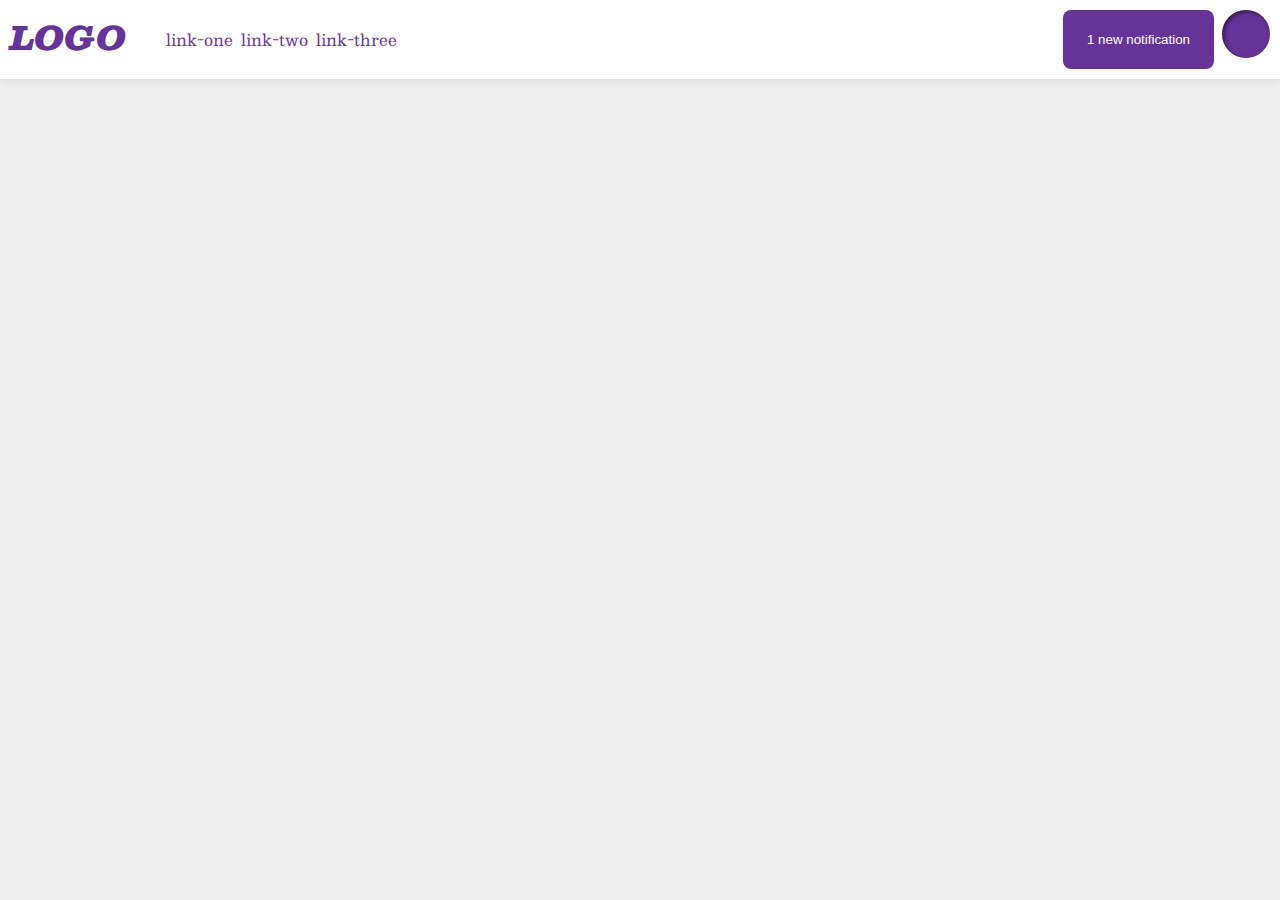
<file: flex/03-flex-header-2/index.html>
<!DOCTYPE html>
<html lang="en">
  <head>
    <meta charset="UTF-8">
    <meta http-equiv="X-UA-Compatible" content="IE=edge">
    <meta name="viewport" content="width=device-width, initial-scale=1.0">
    <title>Flex Header 2</title>
    <link rel="stylesheet" href="style.css">
  </head>
  <body>
    <div class="header">
        <div class="left-side">
          <div class="logo">
            LOGO
          </div>
          <ul class="links">
            <li><a href="google.com">link-one</a></li>
            <li><a href="google.com">link-two</a></li>
            <li><a href="google.com">link-three</a></li>
          </ul>
      </div>
      <div class="right-side">
        <button class="notifications">
          1 new notification
        </button>
        <div class="profile-image"></div>
      </div>
    </div>
  </body>
</html>
</file>
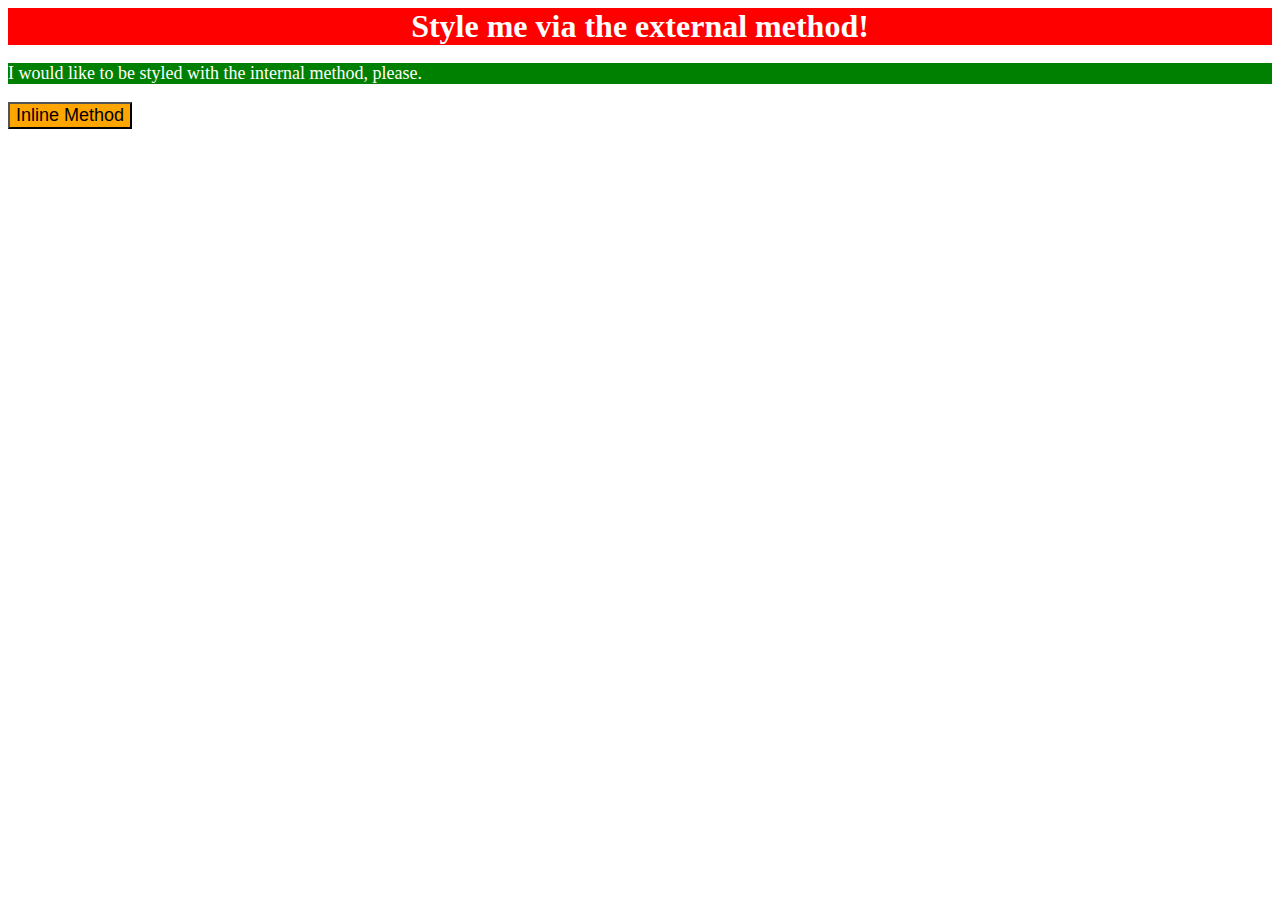
<file: foundations/01-css-methods/index.html>
<!DOCTYPE html>
<html lang="en">
  <head>
    <meta charset="UTF-8">
    <meta http-equiv="X-UA-Compatible" content="IE=edge">
    <meta name="viewport" content="width=device-width, initial-scale=1.0">
    <title>Methods for Adding CSS</title>
    <link rel="stylesheet" href="styles.css" />
    <style>
      p { background-color: green; color: white; font-size: 18px;}
    </style>
  </head>
  <body>
    <div>Style me via the external method!</div>
    <p>I would like to be styled with the internal method, please.</p>
    <button style="background-color: orange; font-size: 18px;";>Inline Method</button>
  </body>
</html>
</file>
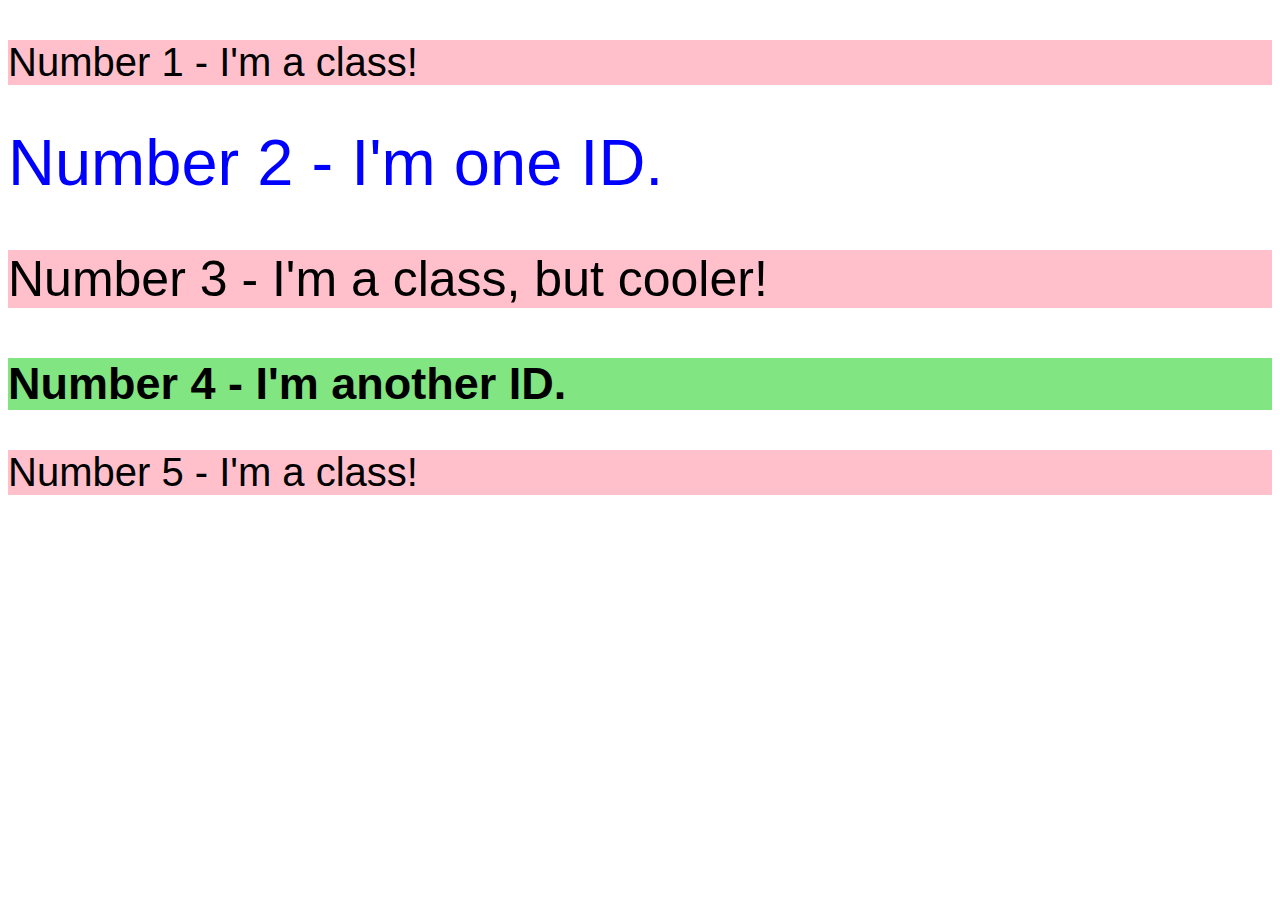
<file: foundations/02-class-id-selectors/index.html>
<!DOCTYPE html>
<html lang="en">
  <head>
    <meta charset="UTF-8">
    <meta http-equiv="X-UA-Compatible" content="IE=edge">
    <meta name="viewport" content="width=device-width, initial-scale=1.0">
    <title>Class and ID Selectors</title>
    <link rel="stylesheet" href="style.css">
  </head>
  <body>
    <p class="base-pink">Number 1 - I'm a class!</p>
    <div id="blue-two">Number 2 - I'm one ID.</div>
    <p class="base-pink cooler">Number 3 - I'm a class, but cooler!</p>
    <div id="green-four">Number 4 - I'm another ID.</div>
    <p class="base-pink">Number 5 - I'm a class!</p>
  </body>
</html>
</file>
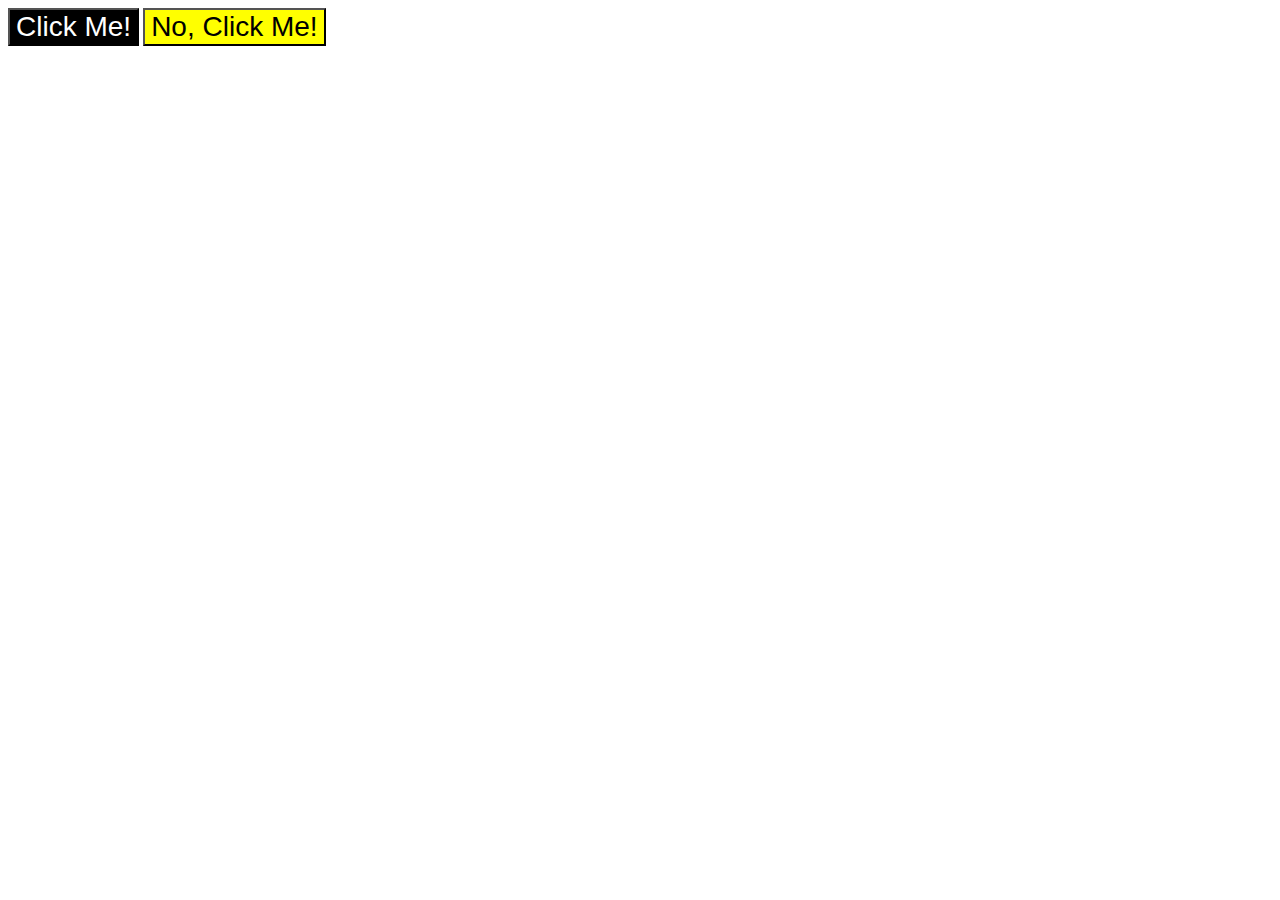
<file: foundations/03-grouping-selectors/index.html>
<!DOCTYPE html>
<html lang="en">
  <head>
    <meta charset="UTF-8">
    <meta http-equiv="X-UA-Compatible" content="IE=edge">
    <meta name="viewport" content="width=device-width, initial-scale=1.0">
    <title>Grouping Selectors</title>
    <link rel="stylesheet" href="style.css">
  </head>
  <body>
    <button class="first-element both">Click Me!</button>
    <button class="second-element both">No, Click Me!</button>
  </body>
</html>
</file>
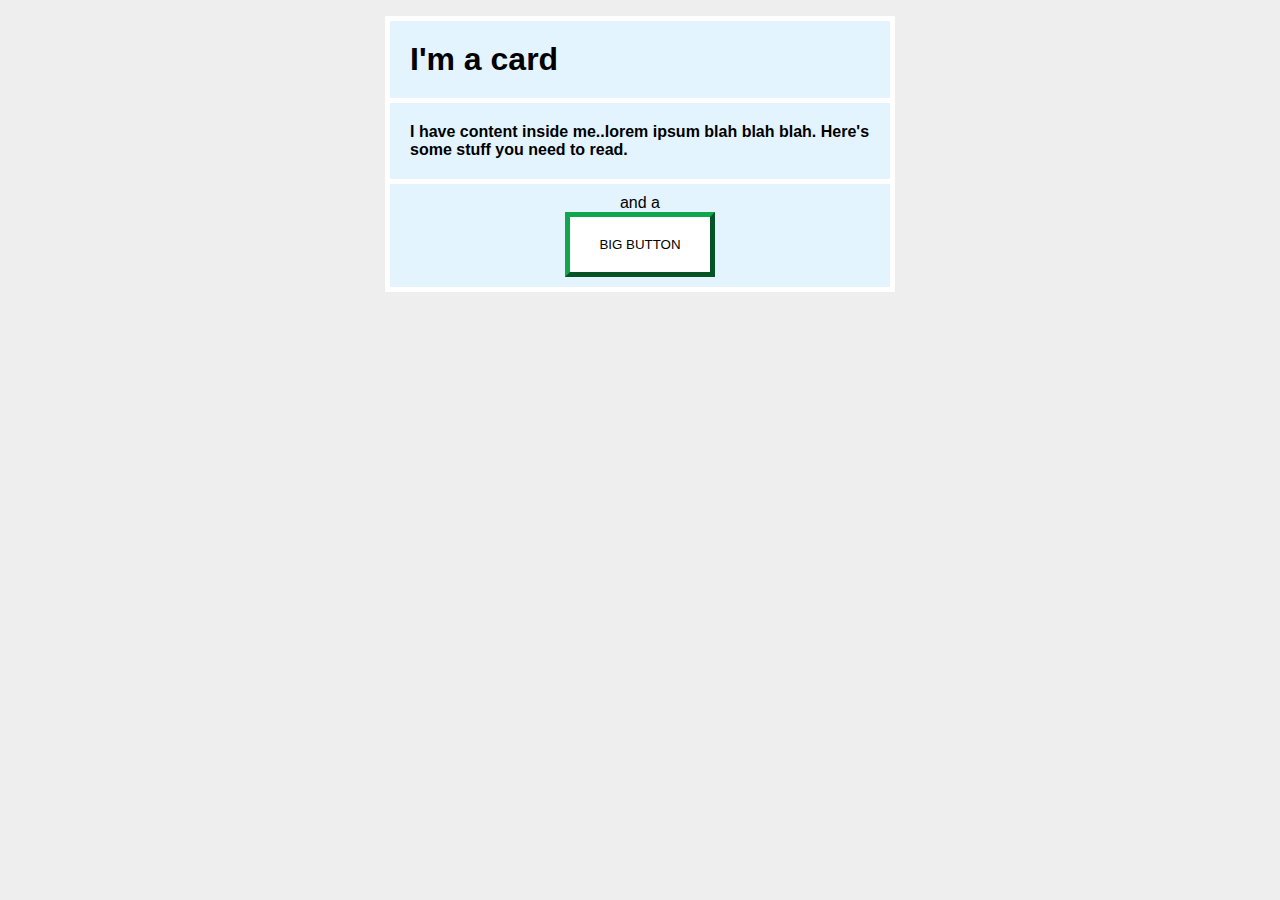
<file: margin-and-padding/02-margin-and-padding-2/index.html>
<!DOCTYPE html>
<html lang="en">
  <head>
    <meta charset="UTF-8">
    <meta http-equiv="X-UA-Compatible" content="IE=edge">
    <meta name="viewport" content="width=device-width, initial-scale=1.0">
    <title>Margin and Padding exercise 2</title>
    <link rel="stylesheet" href="style.css">
  </head>
  <body>
    <div class="card">
      <h1 class="title">I'm a card</h1>
      <div class="content">I have content inside me..lorem ipsum blah blah blah. Here's some stuff you need to read.</div>
      <div class="button-container">
        and a 
        <button>
          BIG BUTTON
        </button>
      </div>
    </div>
  </body>
</html>
</file>
<file: flex/03-flex-header-2/style.css>
/* this is some magical font-importing.  
you'll learn about it later. */
@import url('https://fonts.googleapis.com/css2?family=Besley:ital,wght@0,400;1,900&display=swap');

body {
  margin: 0;
  background: #eee;
  font-family: Besley, serif;
}

.header {
  background: white;
  border-bottom: 1px solid #ddd;
  box-shadow: 0 0 8px rgba(0,0,0,.1);
  display: flex;
  justify-content: space-between;
  padding: 10px;
}

.left-side {
  display:flex;
}

.right-side {
  display:flex;
  gap: 8px;
}

.links{
  display: flex;
  gap: 8px;
}

.profile-image {
  background: rebeccapurple;
  box-shadow: inset 2px 2px 4px rgba(0,0,0,.5);
  border-radius: 50%;
  width: 48px;
  height: 48px;
}

.logo {
  color: rebeccapurple;
  font-size: 32px;
  font-weight: 900;
  font-style: italic;
}

button {
  border: none;
  border-radius: 8px;
  background: rebeccapurple;
  color: white;
  padding: 8px 24px;
}

a {
  /* this removes the line under our links */
  text-decoration: none;
  color: rebeccapurple;
}

ul {
  list-style-type: none;
}
</file>
<file: foundations/01-css-methods/styles.css>
div {
    background-color: red;
    color: white;
    font-size: 32px;
    text-align: center;
    font-weight: bold;
}
</file>
<file: foundations/02-class-id-selectors/style.css>
* {
    font-family: Arial, Helvetica, sans-serif;
}

.base-pink{
    background-color: pink;
    font-size: 40px;
    
}

.cooler{
    font-size: 50px;
}

#green-four {
   font-weight: bolder;
   background-color: rgb(129, 230, 129);
   font-size: 45px;
}

#blue-two {
    color: blue;
    font-size: 65px;
 }
</file>
<file: foundations/03-grouping-selectors/style.css>
.first-element{
    background-color: black;
    color: white;
}


.second-element{
    background-color: yellow;
}

.both {
    font-size: 28px;
    font-family: Arial, Helvetica, sans-serif;
}
</file>
<file: margin-and-padding/02-margin-and-padding-2/style.css>
body {
  background: #eee;
  font-family: sans-serif;
}

.card {
  width: 500px;
  background: #fff;
  margin: 16px auto;
  padding: 5px; /* the padding is needed to force contents of card div in, the margin of contained thing wasn't doing it, couldn't see white of card on top/bottom */
  /* not clear why 5px is actually getting alot more. appears to be adding margin of title + padding of card?? */
}

.title {
  background: #e3f4ff;
  padding: 20px;
  /* margin-left: 10px; */
  /* margin-right: 10px; */
  margin-bottom: 5px;
  margin-top: 0px;     /* needed this to remove the user-agent margin that was added to h2 */
}

/* NOTE: confusing things: margins were being added by user-agent to h2, those are additive with padding of parent
         had to zero out the top margin I was getting from user agent. similarly for sides */

.content {
  background: #e3f4ff;
  padding: 20px;
  /* margin: 10px; */
  font-weight: bold;
}

.button-container {
  background: #e3f4ff;
  text-align: center;
  margin-top: 5px;
  /* margin-bottom: 5px; */
  padding: 10px;
}

/* NOTE: They didn't add p's to text, they just set button container to text-align, which applied to all of its contained text */


button {
  /* border-top-style: solid; */
  /* border-top-width: 5px; */
  
  /* border: 5px purple;   */
   border-color: rgb(14, 167, 78); 
   border-width: 5px;
 
  margin: 0 auto;
  background: white;
  width: 150px;
  display: block; /* 'button' is apparently inline; until I made it block, the centering was ignored */
  padding: 20px;
 
}
/* In their solution, they made default btn border disappear by making it same color as background */
/* If you say nothing about border, you get the black default 2 pixel border */
/* If you say just border-color, that works */
/* If you say border: 5x purple, it does NOT work, because more specific border things are said in user agent


/* margin-bottom: 20px; */ /* adding margin bottom didn't add space between button and parent div, it added it below parent.
                                had to get space below button via padding in container. WHY????? */
</file>
